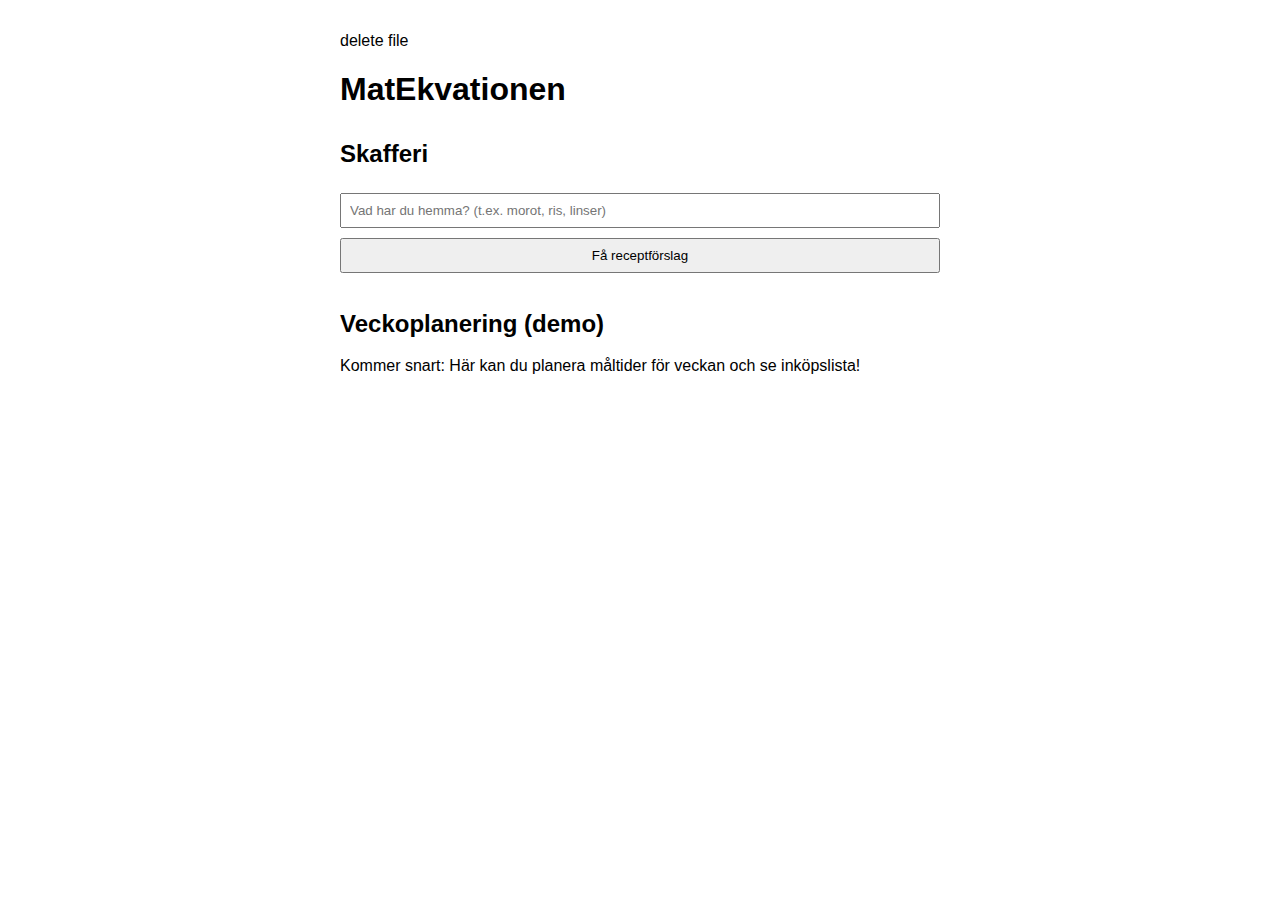
<file: index 2.html>
delete file 
<!DOCTYPE html>
<html lang="sv">
<head>
    <meta charset="UTF-8">
    <meta name="viewport" content="width=device-width, initial-scale=1.0">
    <title>MatEkvationen</title>
    <style>
        body { font-family: Arial, sans-serif; padding: 2rem; max-width: 600px; margin: auto; }
        input, button { padding: 0.5rem; margin: 0.3rem 0; width: 100%; }
        .section { margin-top: 2rem; }
    </style>
</head>
<body>
    <h1>MatEkvationen</h1>
    
    <div class="section">
        <h2>Skafferi</h2>
        <input type="text" id="skafferi" placeholder="Vad har du hemma? (t.ex. morot, ris, linser)">
        <button onclick="getRecipe()">Få receptförslag</button>
        <div id="recipeResult"></div>
    </div>

    <div class="section">
        <h2>Veckoplanering (demo)</h2>
        <p>Kommer snart: Här kan du planera måltider för veckan och se inköpslista!</p>
    </div>

    <script>
        async function getRecipe() {
            const input = document.getElementById("skafferi").value;
            const result = document.getElementById("recipeResult");
            result.innerHTML = "Laddar AI-förslag...";

            // Simulerad AI-funktion (kan kopplas till riktig GPT senare)
            setTimeout(() => {
                result.innerHTML = `
                    <h3>Förslag baserat på: ${input}</h3>
                    <ul>
                        <li><b>Grönsakslinsgryta</b> – Lägg till morot, lök och servera med ris. Fiberrik och bra för blodsockret.</li>
                        <li><b>Stekt ris med grönsaker</b> – Fräs ris med morot, frysta ärtor och lite vitlök. Barnvänlig!</li>
                    </ul>
                    <p><i>Tips: Börja med grönsakerna för att hålla blodsockret stabilt!</i></p>
                `;
            }, 1200);
        }
    </script>
</body>
</html>
</file>
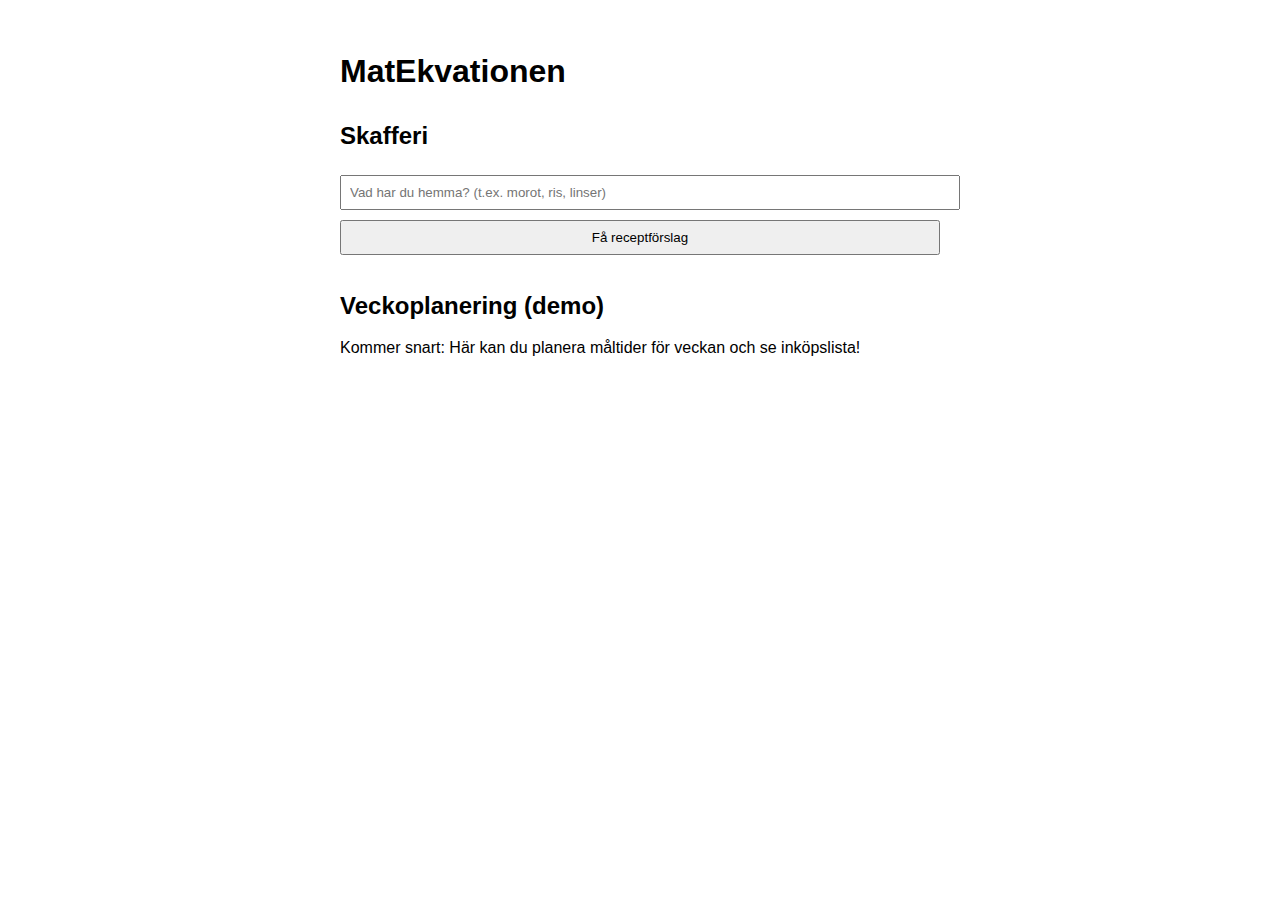
<file: index 3.html>
<!DOCTYPE html>
<html lang="sv">
<head>
    <meta charset="UTF-8">
    <meta name="viewport" content="width=device-width, initial-scale=1.0">
    <title>MatEkvationen</title>
    <style>
        body { font-family: Arial, sans-serif; padding: 2rem; max-width: 600px; margin: auto; }
        input, button { padding: 0.5rem; margin: 0.3rem 0; width: 100%; }
        .section { margin-top: 2rem; }
    </style>
</head>
<body>
    <h1>MatEkvationen</h1>
    
    <div class="section">
        <h2>Skafferi</h2>
        <input type="text" id="skafferi" placeholder="Vad har du hemma? (t.ex. morot, ris, linser)">
        <button onclick="getRecipe()">Få receptförslag</button>
        <div id="recipeResult"></div>
    </div>

    <div class="section">
        <h2>Veckoplanering (demo)</h2>
        <p>Kommer snart: Här kan du planera måltider för veckan och se inköpslista!</p>
    </div>

    <script>
        async function getRecipe() {
            const input = document.getElementById("skafferi").value;
            const result = document.getElementById("recipeResult");
            result.innerHTML = "Laddar AI-förslag...";

            // Simulerad AI-funktion (kan kopplas till riktig GPT senare)
            setTimeout(() => {
                result.innerHTML = `
                    <h3>Förslag baserat på: ${input}</h3>
                    <ul>
                        <li><b>Grönsakslinsgryta</b> – Lägg till morot, lök och servera med ris. Fiberrik och bra för blodsockret.</li>
                        <li><b>Stekt ris med grönsaker</b> – Fräs ris med morot, frysta ärtor och lite vitlök. Barnvänlig!</li>
                    </ul>
                    <p><i>Tips: Börja med grönsakerna för att hålla blodsockret stabilt!</i></p>
                `;
            }, 1200);
        }
    </script>
</body>
</html>
</file>
